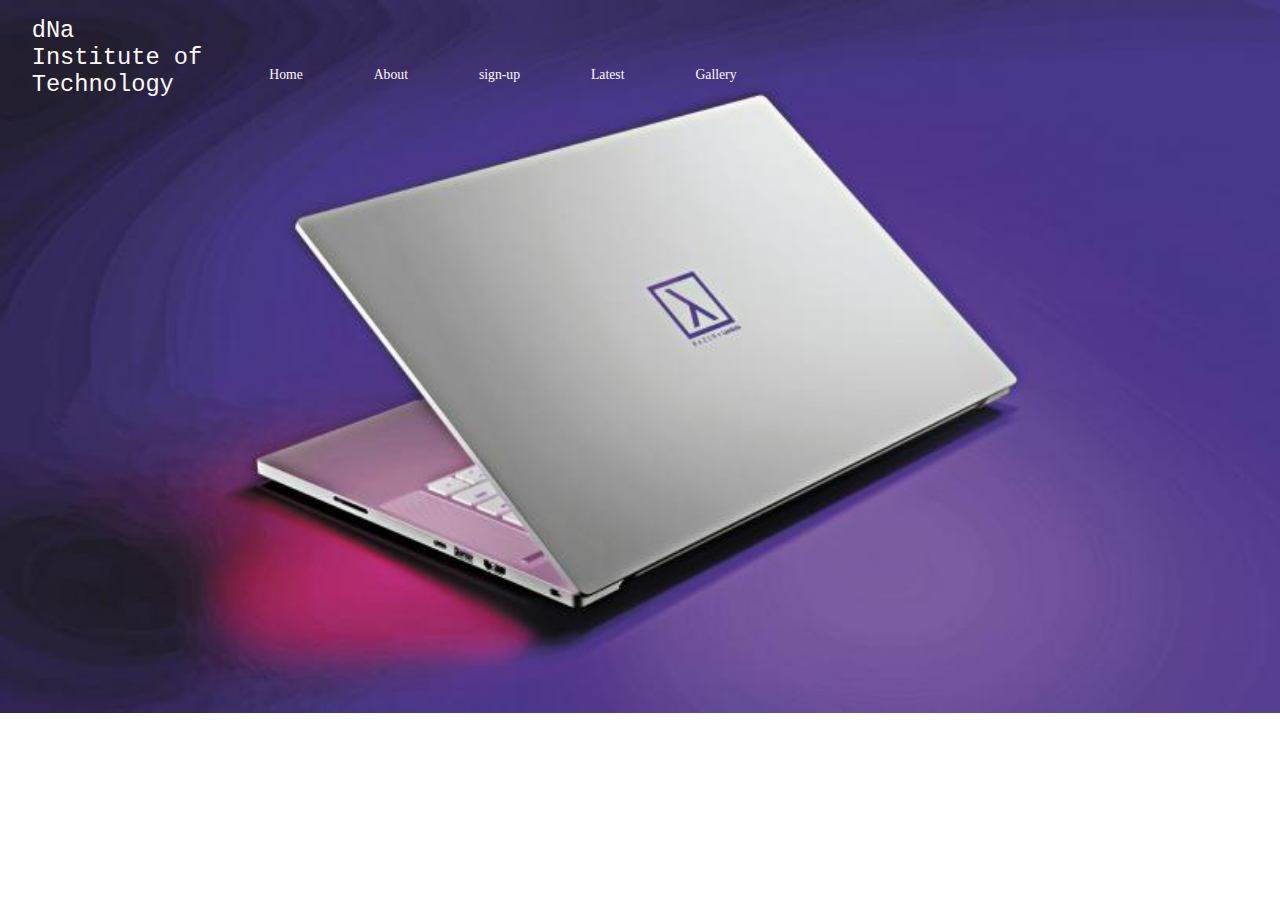
<file: index.html>
<!DOCTYPE html>
<html>
    <link rel="stylesheet" href="dNa.css">
    
<head>    
<title>DNA Institute of Technology</title>
    <style>
     p{
    font-size: 16.7px;
    padding-top: 100.7px;
    font-family: cursive;
    color:deeppink;
    float:left;
        }
    </style>
    
</head>
    <body>
        <!-- Load icon library -->

      
           <a class="logo" href="#link">dNa<br> Institute of<br> Technology</a>

<ul>
        <li><a href="#">Home</a></li>
        <li><a href="#">About</a></li>
        <li><a href="sign-upjs.html">sign-up</a></li>
        <li><a href="#">Latest</a></li>
        <li><a href="#">Gallery</a></li>
        </ul>
        
</html>
</file>
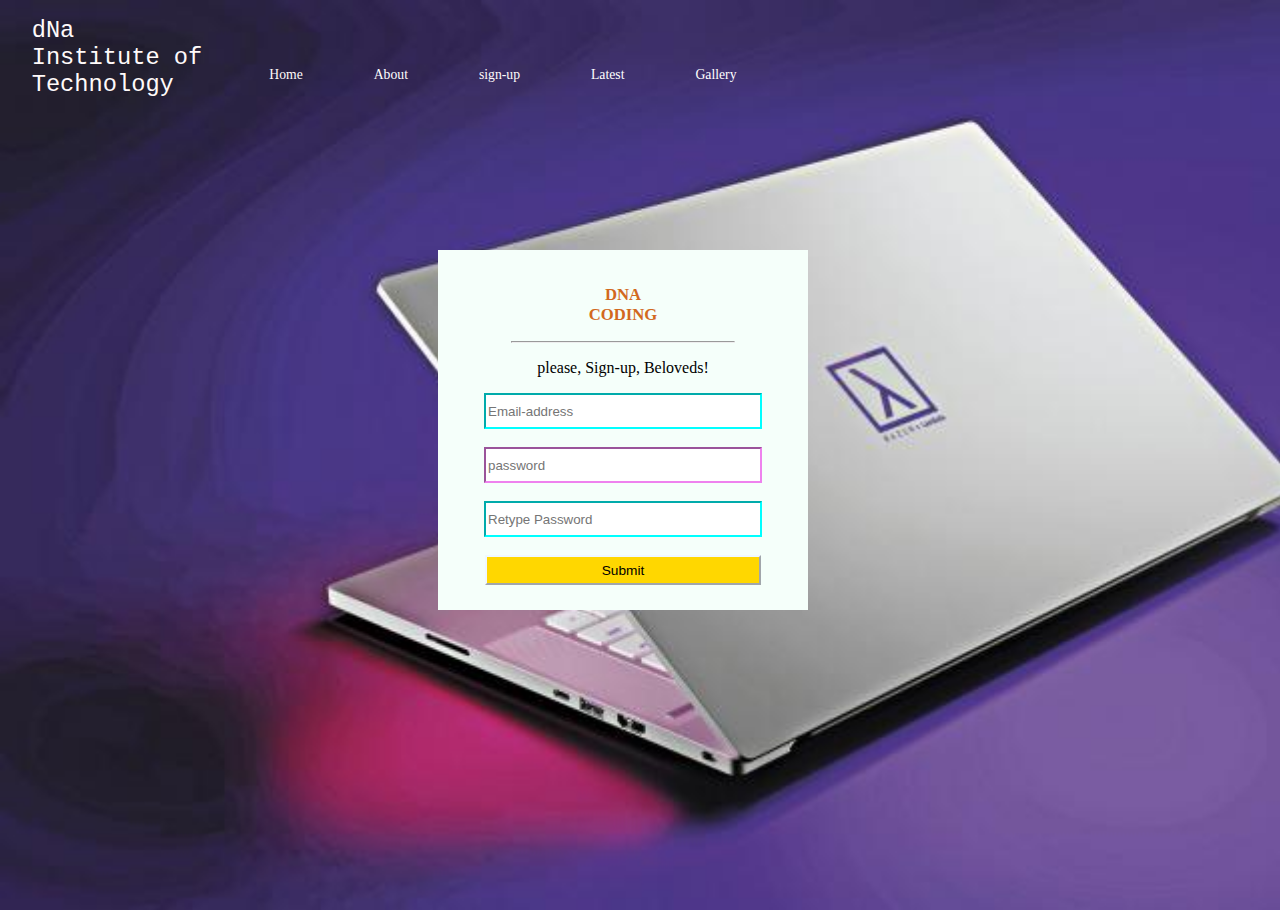
<file: sign-upjs.html>
<!DOCTYPE html>
<head>
<style>
    hr{
width:60%;        
    }
form.padding{
margin-left: 430px;
margin-right: 300px;
margin-top: 167px;
margin-bottom: 300px;
background-color:mintcream;
height: 360px;
width: 370px;
}
    body{
        background-color:darkseagreen;
    }
</style>
 
    <link rel="stylesheet" href="dNa.css">
    
   
<title>DNA Institute of Technology</title>
</head>
    <body>
        <!-- Load icon library -->

      
           <a class="logo" href="#link">dNa<br> Institute of<br> Technology</a>
<div id="navigation">
<ul>
        <li><a class="active" href="dNaki.html">Home</a></li>
        <li><a href="">About</a></li>
        <li><a href="sign-upjs.html">sign-up</a></li>
        <li><a href="">Latest</a></li>
        <li><a href="">Gallery</a></li>
        </ul>
</div> <!-- end of navigation div -->

    
<form class="padding">
    <p class="padding">
        
        
    <br><center><p style="color:chocolate; font-weight: bold; font-size:16.7px; vspace="23.7">DNA<br>CODING</p><hr></center>
        <center><p>please, Sign-up, Beloveds!</p><center>
            
      
<center><input type="text" placeholder="Email-address" style="height:30px; width:270px; border-color: aqua"><br><br></center>
        <center><input type="password" placeholder="password" style="height:30px; width:270px; border-color: violet"><br><br></center>
        <center><input type="password" placeholder="Retype Password" style="height:30px; width:270px; border-color: aqua"><br><br></center>
    <center><input type="button" style="background-color:gold; border-color: aliceblue; font-size: 13.7px; width:276px; height:30px;" value="Submit" onclick="myFunction()"></center>
</form>
   <script>
function myFunction() {
  alert("Please, fill all the textfields and Submit!");
}
</script>
         
</body>
</html>
</file>
<file: dNa.css>
img.align-left {
float: left;
margin-right: 10px;}
img.align-right {
float: right;
margin-left: 10px;}
img.medium {
width: 250px;
height: 250px;}
    
body {
background-image: url("photo.jpg");
background-repeat: no-repeat;
background-size: cover;  
} 

li{
margin-top: 23px;
font-size: 13.7px;           
display:inline-block;
padding-left:67px;
padding-top: 28px;
margin-left:auto;
}
.logo{
    color:peachpuff;
    font-size: 23.7px;
    font-family:fantasy,Courier, monospace;
    padding-left: 23.70px;
    float: left;
    padding-top: 23.7px;

}

a:link {
color:snow;
text-decoration: none;
padding-top: 1px;
    
}
a:visited {
color:white;

 
}
a:hover {
text-decoration: underline;
color: white;
background-color:deeppink;
}
a:active {
color: aqua;
background-color: navy;
}
</file>
